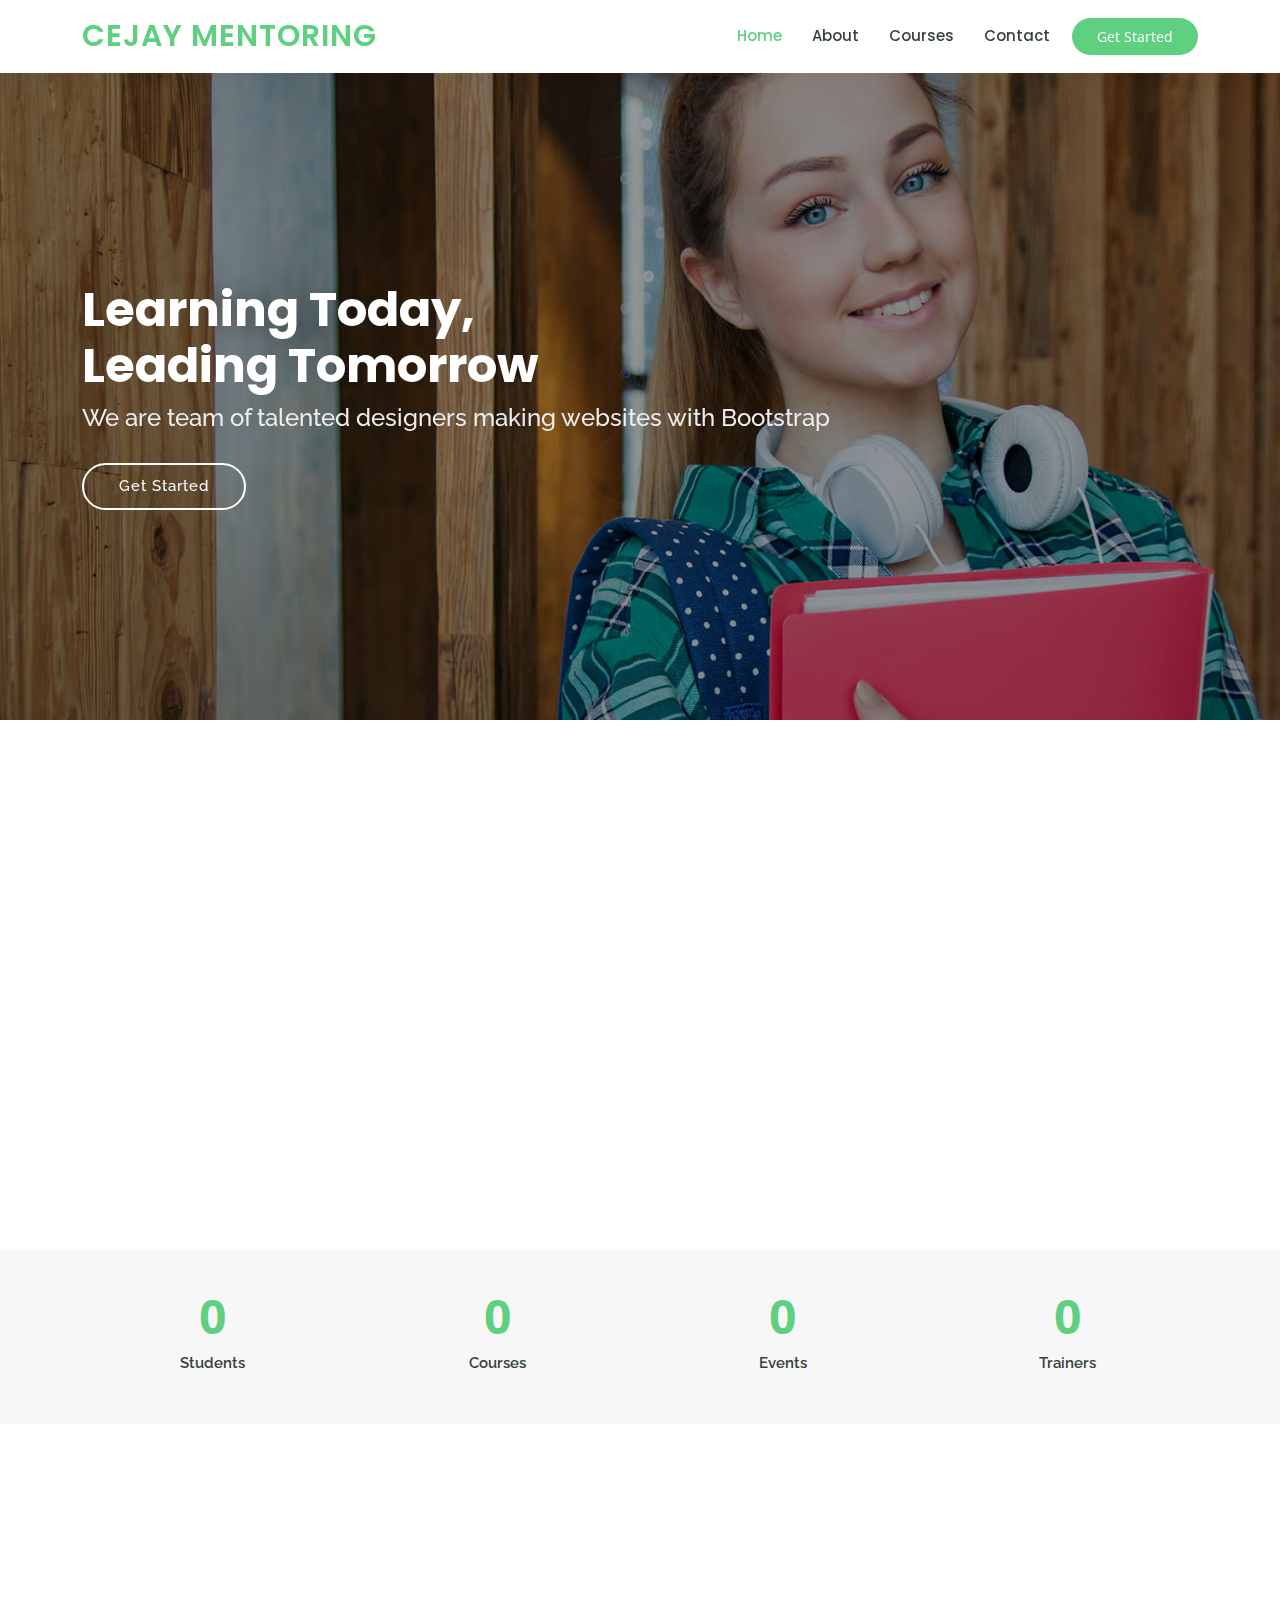
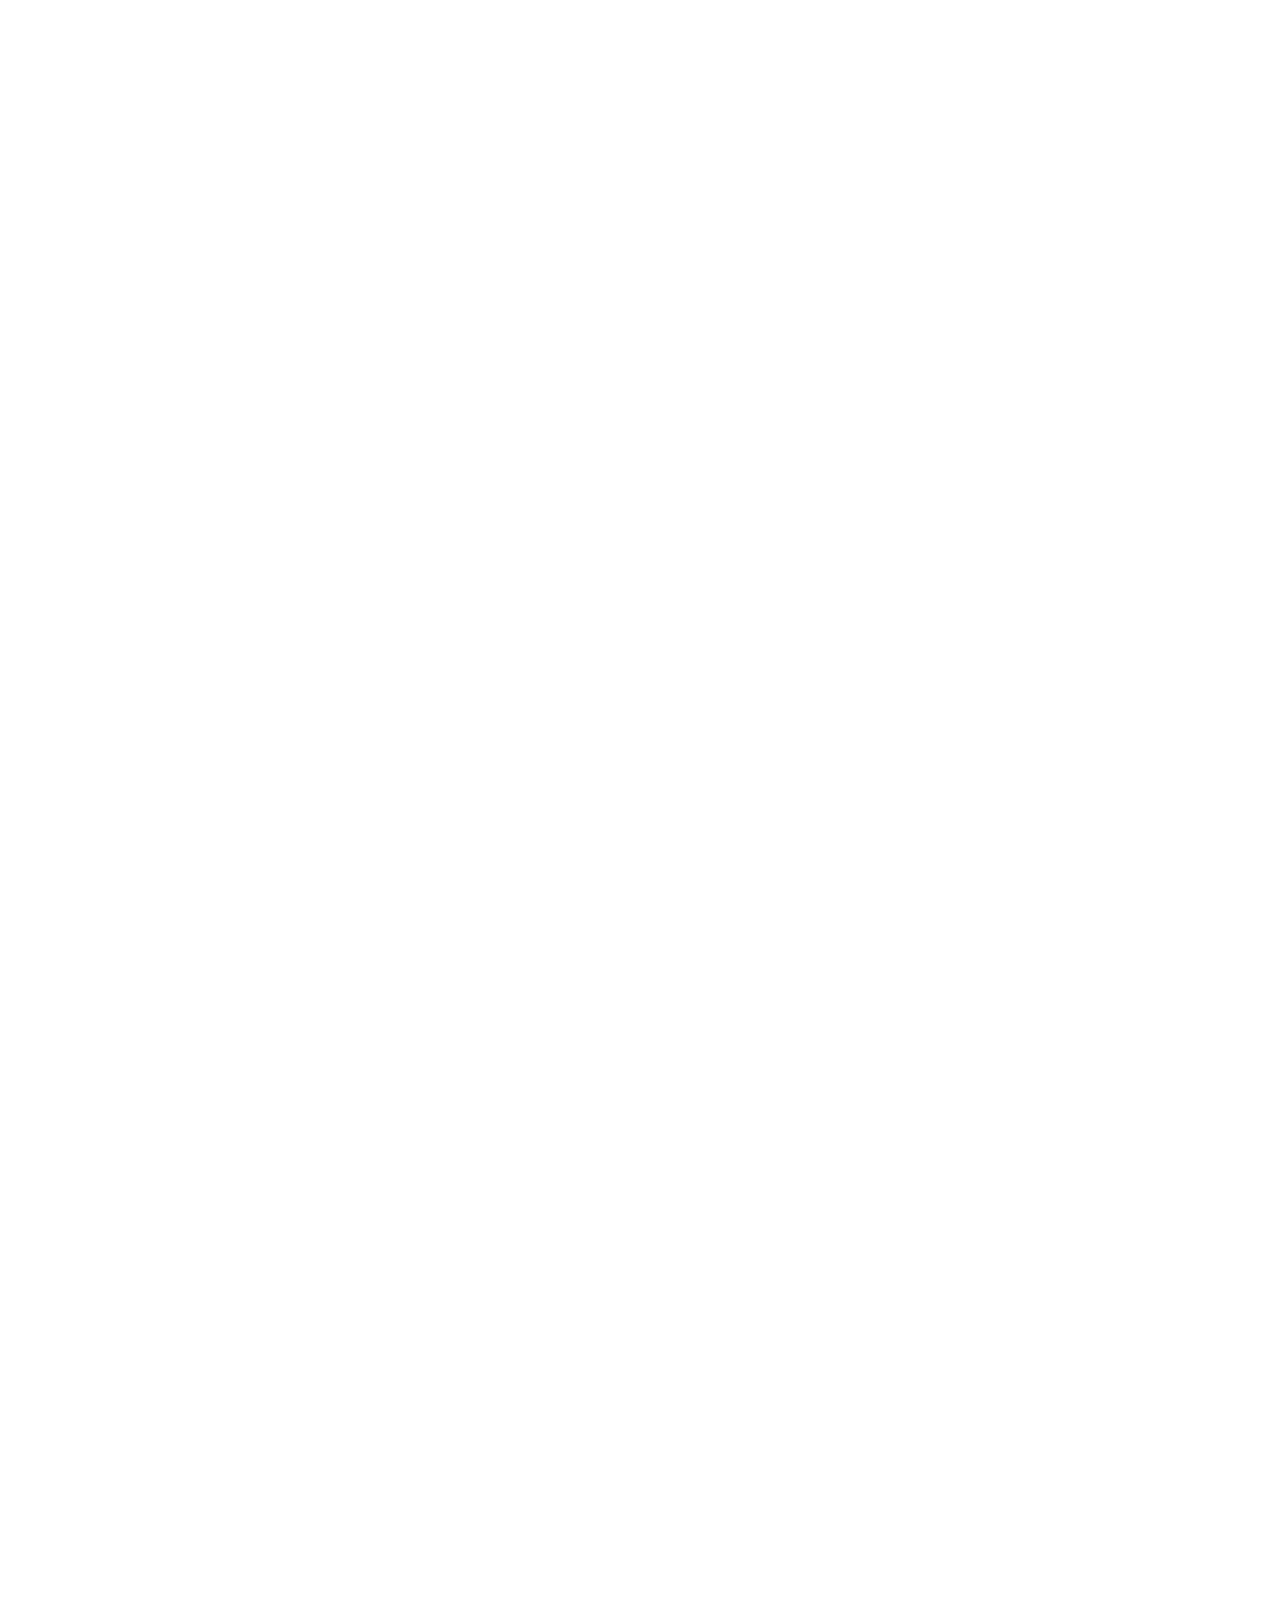
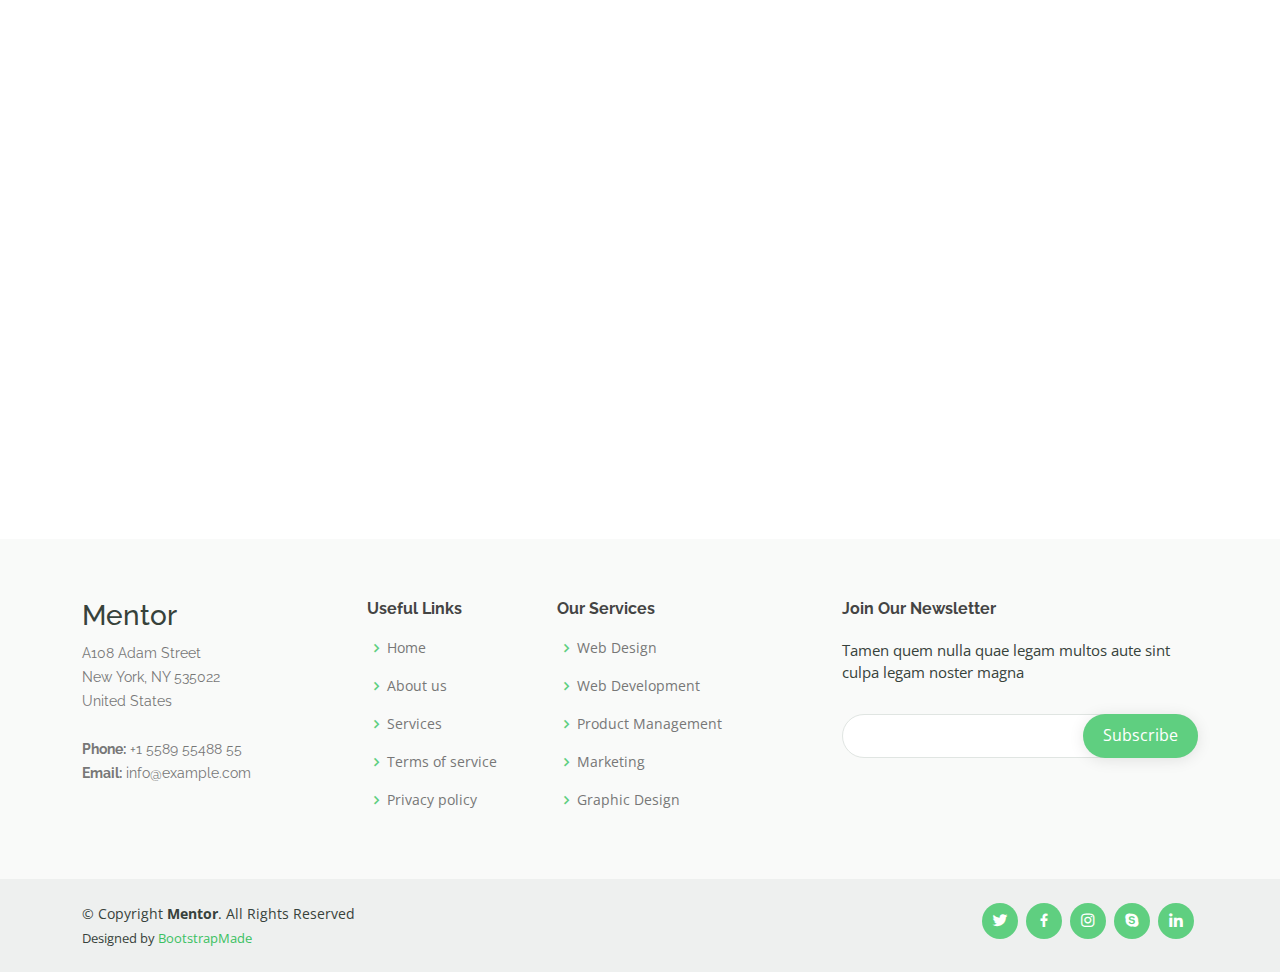
<file: website/index.html>
<!DOCTYPE html>
<html lang="en">

<head>
  <meta charset="utf-8">
  <meta content="width=device-width, initial-scale=1.0" name="viewport">

  <title>Cejay Mutulani Mentoring</title>
  <meta content="" name="description">
  <meta content="" name="keywords">

  <!-- Favicons -->
  <link href="assets/img/favicon.png" rel="icon">
  <link href="assets/img/apple-touch-icon.png" rel="apple-touch-icon">

  <!-- Google Fonts -->
  <link href="https://fonts.googleapis.com/css?family=Open+Sans:300,300i,400,400i,600,600i,700,700i|Raleway:300,300i,400,400i,500,500i,600,600i,700,700i|Poppins:300,300i,400,400i,500,500i,600,600i,700,700i" rel="stylesheet">

  <!-- Vendor CSS Files -->
  <link href="assets/vendor/animate.css/animate.min.css" rel="stylesheet">
  <link href="assets/vendor/aos/aos.css" rel="stylesheet">
  <link href="assets/vendor/bootstrap/css/bootstrap.min.css" rel="stylesheet">
  <link href="assets/vendor/bootstrap-icons/bootstrap-icons.css" rel="stylesheet">
  <link href="assets/vendor/boxicons/css/boxicons.min.css" rel="stylesheet">
  <link href="assets/vendor/remixicon/remixicon.css" rel="stylesheet">
  <link href="assets/vendor/swiper/swiper-bundle.min.css" rel="stylesheet">

  <!-- Template Main CSS File -->
  <link href="assets/css/style.css" rel="stylesheet">

  <!-- =======================================================
  * Template Name: Mentor - v4.3.0
  * Template URL: https://bootstrapmade.com/mentor-free-education-bootstrap-theme/
  * Author: BootstrapMade.com
  * License: https://bootstrapmade.com/license/
  ======================================================== -->
</head>

<body>

  <!-- ======= Header ======= -->
  <header id="header" class="fixed-top">
    <div class="container d-flex align-items-center">

      <h1 class="logo me-auto"><a href="index.html">Cejay Mentoring</a></h1>
      <!-- Uncomment below if you prefer to use an image logo -->
      <!-- <a href="index.html" class="logo me-auto"><img src="assets/img/logo.png" alt="" class="img-fluid"></a>-->

      <nav id="navbar" class="navbar order-last order-lg-0">
        <ul>
          <li><a class="active" href="index.html">Home</a></li>
          <li><a href="about.html">About</a></li>
          <li><a href="courses.html">Courses</a></li>
        

          
          <li><a href="contact.html">Contact</a></li>
        </ul>
        <i class="bi bi-list mobile-nav-toggle"></i>
      </nav><!-- .navbar -->

      <a href="courses.html" class="get-started-btn">Get Started</a>

    </div>
  </header><!-- End Header -->

  <!-- ======= Hero Section ======= -->
  <section id="hero" class="d-flex justify-content-center align-items-center">
    <div class="container position-relative" data-aos="zoom-in" data-aos-delay="100">
      <h1>Learning Today,<br>Leading Tomorrow</h1>
      <h2>We are team of talented designers making websites with Bootstrap</h2>
      <a href="courses.html" class="btn-get-started">Get Started</a>
    </div>
  </section><!-- End Hero -->

  <main id="main">

    <!-- ======= About Section ======= -->
    <section id="about" class="about">
      <div class="container" data-aos="fade-up">

        <div class="row">
          <div class="col-lg-6 order-1 order-lg-2" data-aos="fade-left" data-aos-delay="100">
            <img src="assets/img/about.jpg" class="img-fluid" alt="">
          </div>
          <div class="col-lg-6 pt-4 pt-lg-0 order-2 order-lg-1 content">
            <h3>Voluptatem dignissimos provident quasi corporis voluptates sit assumenda.</h3>
            <p class="fst-italic">
              Lorem ipsum dolor sit amet, consectetur adipiscing elit, sed do eiusmod tempor incididunt ut labore et dolore
              magna aliqua.
            </p>
            <ul>
              <li><i class="bi bi-check-circle"></i> Ullamco laboris nisi ut aliquip ex ea commodo consequat.</li>
              <li><i class="bi bi-check-circle"></i> Duis aute irure dolor in reprehenderit in voluptate velit.</li>
              <li><i class="bi bi-check-circle"></i> Ullamco laboris nisi ut aliquip ex ea commodo consequat. Duis aute irure dolor in reprehenderit in voluptate trideta storacalaperda mastiro dolore eu fugiat nulla pariatur.</li>
            </ul>
            <p>
              Ullamco laboris nisi ut aliquip ex ea commodo consequat. Duis aute irure dolor in reprehenderit in voluptate
            </p>

          </div>
        </div>

      </div>
    </section><!-- End About Section -->

    <!-- ======= Counts Section ======= -->
    <section id="counts" class="counts section-bg">
      <div class="container">

        <div class="row counters">

          <div class="col-lg-3 col-6 text-center">
            <span data-purecounter-start="0" data-purecounter-end="1232" data-purecounter-duration="1" class="purecounter"></span>
            <p>Students</p>
          </div>

          <div class="col-lg-3 col-6 text-center">
            <span data-purecounter-start="0" data-purecounter-end="64" data-purecounter-duration="1" class="purecounter"></span>
            <p>Courses</p>
          </div>

          <div class="col-lg-3 col-6 text-center">
            <span data-purecounter-start="0" data-purecounter-end="42" data-purecounter-duration="1" class="purecounter"></span>
            <p>Events</p>
          </div>

          <div class="col-lg-3 col-6 text-center">
            <span data-purecounter-start="0" data-purecounter-end="15" data-purecounter-duration="1" class="purecounter"></span>
            <p>Trainers</p>
          </div>

        </div>

      </div>
    </section><!-- End Counts Section -->

    <!-- ======= Why Us Section ======= -->
    <section id="why-us" class="why-us">
      <div class="container" data-aos="fade-up">

        <div class="row">
          <div class="col-lg-4 d-flex align-items-stretch">
            <div class="content">
              <h3>Why Choose Mentor?</h3>
              <p>
                Lorem ipsum dolor sit amet, consectetur adipiscing elit, sed do eiusmod tempor incididunt ut labore et dolore magna aliqua. Duis aute irure dolor in reprehenderit
                Asperiores dolores sed et. Tenetur quia eos. Autem tempore quibusdam vel necessitatibus optio ad corporis.
              </p>
              <div class="text-center">
                <a href="about.html" class="more-btn">Learn More <i class="bx bx-chevron-right"></i></a>
              </div>
            </div>
          </div>
          <div class="col-lg-8 d-flex align-items-stretch" data-aos="zoom-in" data-aos-delay="100">
            <div class="icon-boxes d-flex flex-column justify-content-center">
              <div class="row">
                <div class="col-xl-4 d-flex align-items-stretch">
                  <div class="icon-box mt-4 mt-xl-0">
                    <i class="bx bx-receipt"></i>
                    <h4>Corporis voluptates sit</h4>
                    <p>Consequuntur sunt aut quasi enim aliquam quae harum pariatur laboris nisi ut aliquip</p>
                  </div>
                </div>
                <div class="col-xl-4 d-flex align-items-stretch">
                  <div class="icon-box mt-4 mt-xl-0">
                    <i class="bx bx-cube-alt"></i>
                    <h4>Ullamco laboris ladore pan</h4>
                    <p>Excepteur sint occaecat cupidatat non proident, sunt in culpa qui officia deserunt</p>
                  </div>
                </div>
                <div class="col-xl-4 d-flex align-items-stretch">
                  <div class="icon-box mt-4 mt-xl-0">
                    <i class="bx bx-images"></i>
                    <h4>Labore consequatur</h4>
                    <p>Aut suscipit aut cum nemo deleniti aut omnis. Doloribus ut maiores omnis facere</p>
                  </div>
                </div>
              </div>
            </div><!-- End .content-->
          </div>
        </div>

      </div>
    </section><!-- End Why Us Section -->

    <!-- ======= Features Section ======= -->
    <section id="features" class="features">
      <div class="container" data-aos="fade-up">

        <div class="row" data-aos="zoom-in" data-aos-delay="100">
          <div class="col-lg-3 col-md-4">
            <div class="icon-box">
              <i class="ri-store-line" style="color: #ffbb2c;"></i>
              <h3><a href="">Lorem Ipsum</a></h3>
            </div>
          </div>
          <div class="col-lg-3 col-md-4 mt-4 mt-md-0">
            <div class="icon-box">
              <i class="ri-bar-chart-box-line" style="color: #5578ff;"></i>
              <h3><a href="">Dolor Sitema</a></h3>
            </div>
          </div>
          <div class="col-lg-3 col-md-4 mt-4 mt-md-0">
            <div class="icon-box">
              <i class="ri-calendar-todo-line" style="color: #e80368;"></i>
              <h3><a href="">Sed perspiciatis</a></h3>
            </div>
          </div>
          <div class="col-lg-3 col-md-4 mt-4 mt-lg-0">
            <div class="icon-box">
              <i class="ri-paint-brush-line" style="color: #e361ff;"></i>
              <h3><a href="">Magni Dolores</a></h3>
            </div>
          </div>
          <div class="col-lg-3 col-md-4 mt-4">
            <div class="icon-box">
              <i class="ri-database-2-line" style="color: #47aeff;"></i>
              <h3><a href="">Nemo Enim</a></h3>
            </div>
          </div>
          <div class="col-lg-3 col-md-4 mt-4">
            <div class="icon-box">
              <i class="ri-gradienter-line" style="color: #ffa76e;"></i>
              <h3><a href="">Eiusmod Tempor</a></h3>
            </div>
          </div>
          <div class="col-lg-3 col-md-4 mt-4">
            <div class="icon-box">
              <i class="ri-file-list-3-line" style="color: #11dbcf;"></i>
              <h3><a href="">Midela Teren</a></h3>
            </div>
          </div>
          <div class="col-lg-3 col-md-4 mt-4">
            <div class="icon-box">
              <i class="ri-price-tag-2-line" style="color: #4233ff;"></i>
              <h3><a href="">Pira Neve</a></h3>
            </div>
          </div>
          <div class="col-lg-3 col-md-4 mt-4">
            <div class="icon-box">
              <i class="ri-anchor-line" style="color: #b2904f;"></i>
              <h3><a href="">Dirada Pack</a></h3>
            </div>
          </div>
          <div class="col-lg-3 col-md-4 mt-4">
            <div class="icon-box">
              <i class="ri-disc-line" style="color: #b20969;"></i>
              <h3><a href="">Moton Ideal</a></h3>
            </div>
          </div>
          <div class="col-lg-3 col-md-4 mt-4">
            <div class="icon-box">
              <i class="ri-base-station-line" style="color: #ff5828;"></i>
              <h3><a href="">Verdo Park</a></h3>
            </div>
          </div>
          <div class="col-lg-3 col-md-4 mt-4">
            <div class="icon-box">
              <i class="ri-fingerprint-line" style="color: #29cc61;"></i>
              <h3><a href="">Flavor Nivelanda</a></h3>
            </div>
          </div>
        </div>

      </div>
    </section><!-- End Features Section -->

    <!-- ======= Popular Courses Section ======= -->
    <section id="popular-courses" class="courses">
      <div class="container" data-aos="fade-up">

        <div class="section-title">
          <h2>Courses</h2>
          <p>Popular Courses</p>
        </div>

        <div class="row" data-aos="zoom-in" data-aos-delay="100">

          <div class="col-lg-4 col-md-6 d-flex align-items-stretch">
            <div class="course-item">
              <img src="assets/img/course-1.jpg" class="img-fluid" alt="...">
              <div class="course-content">
                <div class="d-flex justify-content-between align-items-center mb-3">
                  <h4>Web Development</h4>
                  <p class="price">$169</p>
                </div>

                <h3><a href="course-details.html">Website Design</a></h3>
                <p>Et architecto provident deleniti facere repellat nobis iste. Id facere quia quae dolores dolorem tempore.</p>
                <div class="trainer d-flex justify-content-between align-items-center">
                  <div class="trainer-profile d-flex align-items-center">
                    <img src="assets/img/trainers/trainer-1.jpg" class="img-fluid" alt="">
                    <span>Antonio</span>
                  </div>
                  <div class="trainer-rank d-flex align-items-center">
                    <i class="bx bx-user"></i>&nbsp;50
                    &nbsp;&nbsp;
                    <i class="bx bx-heart"></i>&nbsp;65
                  </div>
                </div>
              </div>
            </div>
          </div> <!-- End Course Item-->

          <div class="col-lg-4 col-md-6 d-flex align-items-stretch mt-4 mt-md-0">
            <div class="course-item">
              <img src="assets/img/course-2.jpg" class="img-fluid" alt="...">
              <div class="course-content">
                <div class="d-flex justify-content-between align-items-center mb-3">
                  <h4>Marketing</h4>
                  <p class="price">$250</p>
                </div>

                <h3><a href="course-details.html">Search Engine Optimization</a></h3>
                <p>Et architecto provident deleniti facere repellat nobis iste. Id facere quia quae dolores dolorem tempore.</p>
                <div class="trainer d-flex justify-content-between align-items-center">
                  <div class="trainer-profile d-flex align-items-center">
                    <img src="assets/img/trainers/trainer-2.jpg" class="img-fluid" alt="">
                    <span>Lana</span>
                  </div>
                  <div class="trainer-rank d-flex align-items-center">
                    <i class="bx bx-user"></i>&nbsp;35
                    &nbsp;&nbsp;
                    <i class="bx bx-heart"></i>&nbsp;42
                  </div>
                </div>
              </div>
            </div>
          </div> <!-- End Course Item-->

          <div class="col-lg-4 col-md-6 d-flex align-items-stretch mt-4 mt-lg-0">
            <div class="course-item">
              <img src="assets/img/course-3.jpg" class="img-fluid" alt="...">
              <div class="course-content">
                <div class="d-flex justify-content-between align-items-center mb-3">
                  <h4>Content</h4>
                  <p class="price">$180</p>
                </div>

                <h3><a href="course-details.html">Copywriting</a></h3>
                <p>Et architecto provident deleniti facere repellat nobis iste. Id facere quia quae dolores dolorem tempore.</p>
                <div class="trainer d-flex justify-content-between align-items-center">
                  <div class="trainer-profile d-flex align-items-center">
                    <img src="assets/img/trainers/trainer-3.jpg" class="img-fluid" alt="">
                    <span>Brandon</span>
                  </div>
                  <div class="trainer-rank d-flex align-items-center">
                    <i class="bx bx-user"></i>&nbsp;20
                    &nbsp;&nbsp;
                    <i class="bx bx-heart"></i>&nbsp;85
                  </div>
                </div>
              </div>
            </div>
          </div> <!-- End Course Item-->

        </div>

      </div>
    </section><!-- End Popular Courses Section -->

    <!-- ======= Trainers Section ======= -->
    <section id="trainers" class="trainers">
      <div class="container" data-aos="fade-up">

        <div class="row" data-aos="zoom-in" data-aos-delay="100">
          <div class="col-lg-4 col-md-6 d-flex align-items-stretch">
            <div class="member">
              <img src="assets/img/trainers/trainer-1.jpg" class="img-fluid" alt="">
              <div class="member-content">
                <h4>Walter White</h4>
                <span>Web Development</span>
                <p>
                  Magni qui quod omnis unde et eos fuga et exercitationem. Odio veritatis perspiciatis quaerat qui aut aut aut
                </p>
                <div class="social">
                  <a href=""><i class="bi bi-twitter"></i></a>
                  <a href=""><i class="bi bi-facebook"></i></a>
                  <a href=""><i class="bi bi-instagram"></i></a>
                  <a href=""><i class="bi bi-linkedin"></i></a>
                </div>
              </div>
            </div>
          </div>

          <div class="col-lg-4 col-md-6 d-flex align-items-stretch">
            <div class="member">
              <img src="assets/img/trainers/trainer-2.jpg" class="img-fluid" alt="">
              <div class="member-content">
                <h4>Sarah Jhinson</h4>
                <span>Marketing</span>
                <p>
                  Repellat fugiat adipisci nemo illum nesciunt voluptas repellendus. In architecto rerum rerum temporibus
                </p>
                <div class="social">
                  <a href=""><i class="bi bi-twitter"></i></a>
                  <a href=""><i class="bi bi-facebook"></i></a>
                  <a href=""><i class="bi bi-instagram"></i></a>
                  <a href=""><i class="bi bi-linkedin"></i></a>
                </div>
              </div>
            </div>
          </div>

          <div class="col-lg-4 col-md-6 d-flex align-items-stretch">
            <div class="member">
              <img src="assets/img/trainers/trainer-3.jpg" class="img-fluid" alt="">
              <div class="member-content">
                <h4>William Anderson</h4>
                <span>Content</span>
                <p>
                  Voluptas necessitatibus occaecati quia. Earum totam consequuntur qui porro et laborum toro des clara
                </p>
                <div class="social">
                  <a href=""><i class="bi bi-twitter"></i></a>
                  <a href=""><i class="bi bi-facebook"></i></a>
                  <a href=""><i class="bi bi-instagram"></i></a>
                  <a href=""><i class="bi bi-linkedin"></i></a>
                </div>
              </div>
            </div>
          </div>

        </div>

      </div>
    </section><!-- End Trainers Section -->

  </main><!-- End #main -->

  <!-- ======= Footer ======= -->
  <footer id="footer">

    <div class="footer-top">
      <div class="container">
        <div class="row">

          <div class="col-lg-3 col-md-6 footer-contact">
            <h3>Mentor</h3>
            <p>
              A108 Adam Street <br>
              New York, NY 535022<br>
              United States <br><br>
              <strong>Phone:</strong> +1 5589 55488 55<br>
              <strong>Email:</strong> info@example.com<br>
            </p>
          </div>

          <div class="col-lg-2 col-md-6 footer-links">
            <h4>Useful Links</h4>
            <ul>
              <li><i class="bx bx-chevron-right"></i> <a href="#">Home</a></li>
              <li><i class="bx bx-chevron-right"></i> <a href="#">About us</a></li>
              <li><i class="bx bx-chevron-right"></i> <a href="#">Services</a></li>
              <li><i class="bx bx-chevron-right"></i> <a href="#">Terms of service</a></li>
              <li><i class="bx bx-chevron-right"></i> <a href="#">Privacy policy</a></li>
            </ul>
          </div>

          <div class="col-lg-3 col-md-6 footer-links">
            <h4>Our Services</h4>
            <ul>
              <li><i class="bx bx-chevron-right"></i> <a href="#">Web Design</a></li>
              <li><i class="bx bx-chevron-right"></i> <a href="#">Web Development</a></li>
              <li><i class="bx bx-chevron-right"></i> <a href="#">Product Management</a></li>
              <li><i class="bx bx-chevron-right"></i> <a href="#">Marketing</a></li>
              <li><i class="bx bx-chevron-right"></i> <a href="#">Graphic Design</a></li>
            </ul>
          </div>

          <div class="col-lg-4 col-md-6 footer-newsletter">
            <h4>Join Our Newsletter</h4>
            <p>Tamen quem nulla quae legam multos aute sint culpa legam noster magna</p>
            <form action="" method="post">
              <input type="email" name="email"><input type="submit" value="Subscribe">
            </form>
          </div>

        </div>
      </div>
    </div>

    <div class="container d-md-flex py-4">

      <div class="me-md-auto text-center text-md-start">
        <div class="copyright">
          &copy; Copyright <strong><span>Mentor</span></strong>. All Rights Reserved
        </div>
        <div class="credits">
          <!-- All the links in the footer should remain intact. -->
          <!-- You can delete the links only if you purchased the pro version. -->
          <!-- Licensing information: https://bootstrapmade.com/license/ -->
          <!-- Purchase the pro version with working PHP/AJAX contact form: https://bootstrapmade.com/mentor-free-education-bootstrap-theme/ -->
          Designed by <a href="https://bootstrapmade.com/">BootstrapMade</a>
        </div>
      </div>
      <div class="social-links text-center text-md-right pt-3 pt-md-0">
        <a href="#" class="twitter"><i class="bx bxl-twitter"></i></a>
        <a href="#" class="facebook"><i class="bx bxl-facebook"></i></a>
        <a href="#" class="instagram"><i class="bx bxl-instagram"></i></a>
        <a href="#" class="google-plus"><i class="bx bxl-skype"></i></a>
        <a href="#" class="linkedin"><i class="bx bxl-linkedin"></i></a>
      </div>
    </div>
  </footer><!-- End Footer -->

  <div id="preloader"></div>
  <a href="#" class="back-to-top d-flex align-items-center justify-content-center"><i class="bi bi-arrow-up-short"></i></a>

  <!-- Vendor JS Files -->
  <script src="assets/vendor/aos/aos.js"></script>
  <script src="assets/vendor/bootstrap/js/bootstrap.bundle.min.js"></script>
  <script src="assets/vendor/php-email-form/validate.js"></script>
  <script src="assets/vendor/purecounter/purecounter.js"></script>
  <script src="assets/vendor/swiper/swiper-bundle.min.js"></script>

  <!-- Template Main JS File -->
  <script src="assets/js/main.js"></script>

</body>

</html>
</file>
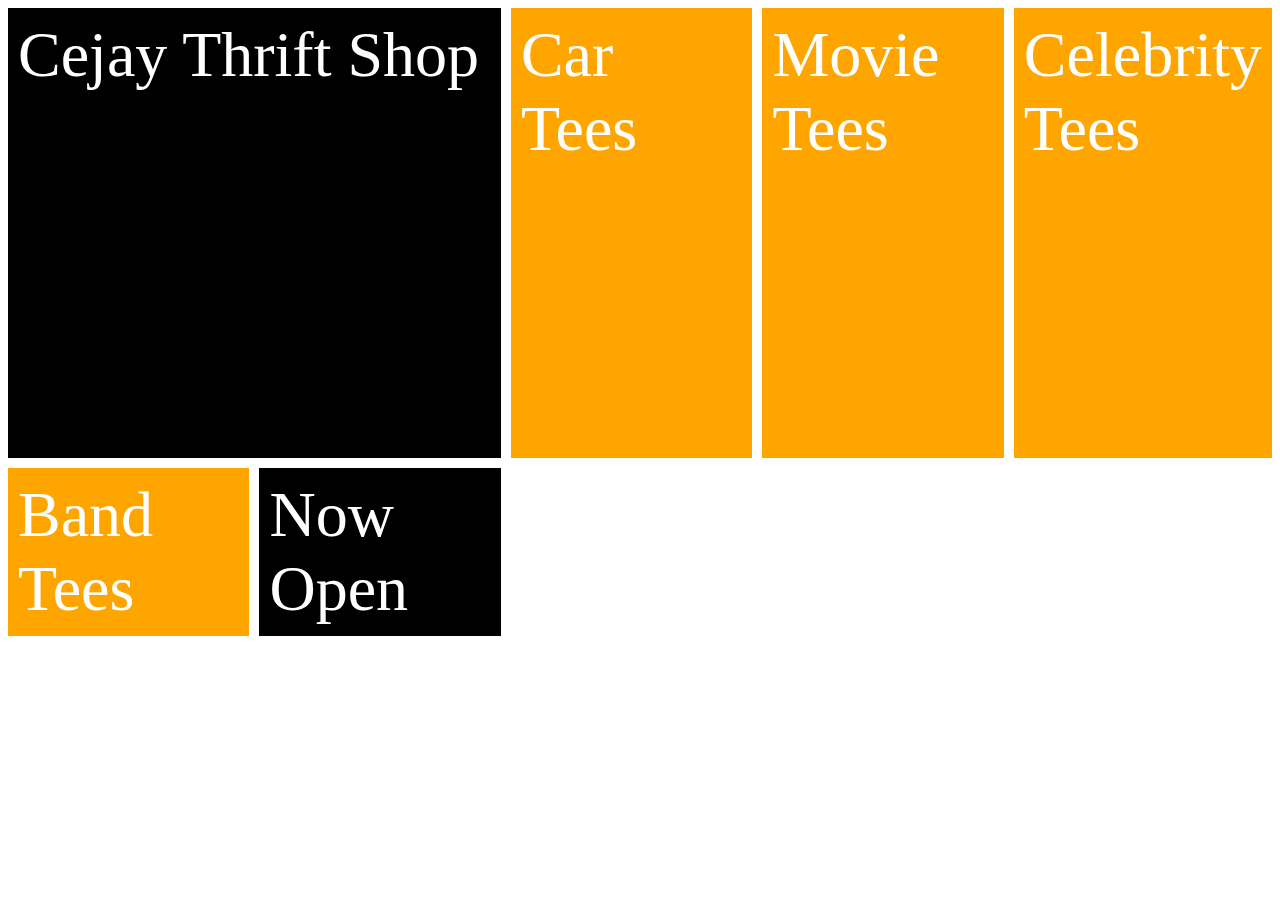
<file: Grid/Grid.html>
<!doctype html>
<title>Cejay Grid</title>
<style>
#grid {
  display: grid;
  grid-template-rows: 50vh repeat(5, 1fr);
  grid-template-columns: repeat(5, 1fr);
  grid-gap: 10px;
  height: 100vh;
  margin: 20;
}
#grid > div {
  color: white;
  font-size: 5vw;
  padding: 10px;
  background: orange;
}
#grid > div:nth-child(1) {
  grid-column: span 2;
  background: black;
  }
#grid > div:nth-child(2) {
  grid-row: span 1;
  background: orange;
  }
#grid > div:nth-child(3) {
  grid-row: span 1;
  b
  }
#grid > div:nth-child(4) {
  grid-row: span 1;
  }
#grid > div:nth-child(5) {
  grid-row: span 1;
  }
  #grid > div:nth-child(6) {
  grid-row: span 1;
  background: black;
  }
</style>
<body id="grid">
  <div>Cejay Thrift Shop</div>
  <div>Car Tees</div>
  <div>Movie Tees</div>
  <div>Celebrity Tees</div>
  <div>Band Tees</div>
  <div>Now Open</div>
</file>
<file: website/assets/css/style.css>
/**
* Template Name: Mentor - v4.3.0
* Template URL: https://bootstrapmade.com/mentor-free-education-bootstrap-theme/
* Author: BootstrapMade.com
* License: https://bootstrapmade.com/license/
*/

/*--------------------------------------------------------------
# General
--------------------------------------------------------------*/
body {
  font-family: "Open Sans", sans-serif;
  color: #444444;
}

a {
  color: #5fcf80;
  text-decoration: none;
}

a:hover {
  color: #86db9f;
  text-decoration: none;
}

h1, h2, h3, h4, h5, h6 {
  font-family: "Raleway", sans-serif;
}

/*--------------------------------------------------------------
# Back to top button
--------------------------------------------------------------*/
.back-to-top {
  position: fixed;
  visibility: hidden;
  opacity: 0;
  right: 15px;
  bottom: 15px;
  z-index: 996;
  background: #5fcf80;
  width: 40px;
  height: 40px;
  border-radius: 50px;
  transition: all 0.4s;
}

.back-to-top i {
  font-size: 28px;
  color: #fff;
  line-height: 0;
}

.back-to-top:hover {
  background: #7ed899;
  color: #fff;
}

.back-to-top.active {
  visibility: visible;
  opacity: 1;
}

/*--------------------------------------------------------------
# Preloader
--------------------------------------------------------------*/
#preloader {
  position: fixed;
  top: 0;
  left: 0;
  right: 0;
  bottom: 0;
  z-index: 9999;
  overflow: hidden;
  background: #fff;
}

#preloader:before {
  content: "";
  position: fixed;
  top: calc(50% - 30px);
  left: calc(50% - 30px);
  border: 6px solid #5fcf80;
  border-top-color: #fff;
  border-bottom-color: #fff;
  border-radius: 50%;
  width: 60px;
  height: 60px;
  -webkit-animation: animate-preloader 1s linear infinite;
  animation: animate-preloader 1s linear infinite;
}

@-webkit-keyframes animate-preloader {
  0% {
    transform: rotate(0deg);
  }
  100% {
    transform: rotate(360deg);
  }
}

@keyframes animate-preloader {
  0% {
    transform: rotate(0deg);
  }
  100% {
    transform: rotate(360deg);
  }
}

/*--------------------------------------------------------------
# Disable aos animation delay on mobile devices
--------------------------------------------------------------*/
@media screen and (max-width: 768px) {
  [data-aos-delay] {
    transition-delay: 0 !important;
  }
}

/*--------------------------------------------------------------
# Header
--------------------------------------------------------------*/
#header {
  background: #fff;
  transition: all 0.5s;
  z-index: 997;
  padding: 15px 0;
  box-shadow: 0px 0 18px rgba(55, 66, 59, 0.08);
}

#header .logo {
  font-size: 30px;
  margin: 0;
  padding: 0;
  line-height: 1;
  font-weight: 600;
  letter-spacing: 1px;
  text-transform: uppercase;
  font-family: "Poppins", sans-serif;
}

#header .logo a {
  color: #5fcf80;
}

#header .logo img {
  max-height: 40px;
}

/**
* Get Startet Button 
*/
.get-started-btn {
  margin-left: 22px;
  background: #5fcf80;
  color: #fff;
  border-radius: 50px;
  padding: 8px 25px;
  white-space: nowrap;
  transition: 0.3s;
  font-size: 14px;
  display: inline-block;
}

.get-started-btn:hover {
  background: #3ac162;
  color: #fff;
}

@media (max-width: 768px) {
  .get-started-btn {
    margin: 0 15px 0 0;
    padding: 6px 18px;
  }
}

/*--------------------------------------------------------------
# Navigation Menu
--------------------------------------------------------------*/
/**
* Desktop Navigation 
*/
.navbar {
  padding: 0;
}

.navbar ul {
  margin: 0;
  padding: 0;
  display: flex;
  list-style: none;
  align-items: center;
}

.navbar li {
  position: relative;
}

.navbar a, .navbar a:focus {
  display: flex;
  align-items: center;
  justify-content: space-between;
  padding: 10px 0 10px 30px;
  font-family: "Poppins", sans-serif;
  font-size: 15px;
  font-weight: 500;
  color: #37423b;
  white-space: nowrap;
  transition: 0.3s;
}

.navbar a i, .navbar a:focus i {
  font-size: 12px;
  line-height: 0;
  margin-left: 5px;
}

.navbar a:hover, .navbar .active, .navbar .active:focus, .navbar li:hover > a {
  color: #5fcf80;
}

.navbar .dropdown ul {
  display: block;
  position: absolute;
  left: 30px;
  top: calc(100% + 30px);
  margin: 0;
  padding: 10px 0;
  z-index: 99;
  opacity: 0;
  visibility: hidden;
  background: #fff;
  box-shadow: 0px 0px 30px rgba(127, 137, 161, 0.25);
  transition: 0.3s;
  border-radius: 4px;
}

.navbar .dropdown ul li {
  min-width: 200px;
}

.navbar .dropdown ul a {
  padding: 10px 20px;
  font-size: 14px;
  text-transform: none;
  font-weight: 500;
}

.navbar .dropdown ul a i {
  font-size: 12px;
}

.navbar .dropdown ul a:hover, .navbar .dropdown ul .active:hover, .navbar .dropdown ul li:hover > a {
  color: #5fcf80;
}

.navbar .dropdown:hover > ul {
  opacity: 1;
  top: 100%;
  visibility: visible;
}

.navbar .dropdown .dropdown ul {
  top: 0;
  left: calc(100% - 30px);
  visibility: hidden;
}

.navbar .dropdown .dropdown:hover > ul {
  opacity: 1;
  top: 0;
  left: 100%;
  visibility: visible;
}

@media (max-width: 1366px) {
  .navbar .dropdown .dropdown ul {
    left: -90%;
  }
  .navbar .dropdown .dropdown:hover > ul {
    left: -100%;
  }
}

/**
* Mobile Navigation 
*/
.mobile-nav-toggle {
  color: #37423b;
  font-size: 28px;
  cursor: pointer;
  display: none;
  line-height: 0;
  transition: 0.5s;
}

.mobile-nav-toggle.bi-x {
  color: #fff;
}

@media (max-width: 991px) {
  .mobile-nav-toggle {
    display: block;
  }
  .navbar ul {
    display: none;
  }
}

.navbar-mobile {
  position: fixed;
  overflow: hidden;
  top: 0;
  right: 0;
  left: 0;
  bottom: 0;
  background: rgba(32, 38, 34, 0.9);
  transition: 0.3s;
  z-index: 999;
}

.navbar-mobile .mobile-nav-toggle {
  position: absolute;
  top: 15px;
  right: 15px;
}

.navbar-mobile ul {
  display: block;
  position: absolute;
  top: 55px;
  right: 15px;
  bottom: 15px;
  left: 15px;
  padding: 10px 0;
  border-radius: 6px;
  background-color: #fff;
  overflow-y: auto;
  transition: 0.3s;
}

.navbar-mobile a {
  padding: 10px 20px;
  font-size: 15px;
  color: #37423b;
}

.navbar-mobile a:hover, .navbar-mobile .active, .navbar-mobile li:hover > a {
  color: #5fcf80;
}

.navbar-mobile .getstarted {
  margin: 15px;
}

.navbar-mobile .dropdown ul {
  position: static;
  display: none;
  margin: 10px 20px;
  padding: 10px 0;
  z-index: 99;
  opacity: 1;
  visibility: visible;
  background: #fff;
  box-shadow: 0px 0px 30px rgba(127, 137, 161, 0.25);
}

.navbar-mobile .dropdown ul li {
  min-width: 200px;
}

.navbar-mobile .dropdown ul a {
  padding: 10px 20px;
}

.navbar-mobile .dropdown ul a i {
  font-size: 12px;
}

.navbar-mobile .dropdown ul a:hover, .navbar-mobile .dropdown ul .active:hover, .navbar-mobile .dropdown ul li:hover > a {
  color: #5fcf80;
}

.navbar-mobile .dropdown > .dropdown-active {
  display: block;
}

/*--------------------------------------------------------------
# Hero Section
--------------------------------------------------------------*/
#hero {
  width: 100%;
  height: 80vh;
  background: url("../img/hero-bg.jpg") top center;
  background-size: cover;
  position: relative;
}

#hero:before {
  content: "";
  background: rgba(0, 0, 0, 0.4);
  position: absolute;
  bottom: 0;
  top: 0;
  left: 0;
  right: 0;
}

#hero .container {
  padding-top: 72px;
}

@media (max-width: 992px) {
  #hero .container {
    padding-top: 62px;
  }
}

#hero h1 {
  margin: 0;
  font-size: 48px;
  font-weight: 700;
  line-height: 56px;
  color: #fff;
  font-family: "Poppins", sans-serif;
}

#hero h2 {
  color: #eee;
  margin: 10px 0 0 0;
  font-size: 24px;
}

#hero .btn-get-started {
  font-family: "Raleway", sans-serif;
  font-weight: 500;
  font-size: 15px;
  letter-spacing: 1px;
  display: inline-block;
  padding: 10px 35px;
  border-radius: 50px;
  transition: 0.5s;
  margin-top: 30px;
  border: 2px solid #fff;
  color: #fff;
}

#hero .btn-get-started:hover {
  background: #5fcf80;
  border: 2px solid #5fcf80;
}

@media (min-width: 1024px) {
  #hero {
    background-attachment: fixed;
  }
}

@media (max-width: 768px) {
  #hero {
    height: 100vh;
  }
  #hero h1 {
    font-size: 28px;
    line-height: 36px;
  }
  #hero h2 {
    font-size: 18px;
    line-height: 24px;
  }
}

/*--------------------------------------------------------------
# Sections General
--------------------------------------------------------------*/
section {
  padding: 60px 0;
  overflow: hidden;
}

.section-bg {
  background-color: #f6f7f6;
}

.section-title {
  padding-bottom: 40px;
}

.section-title h2 {
  font-size: 14px;
  font-weight: 500;
  padding: 0;
  line-height: 1px;
  margin: 0 0 5px 0;
  letter-spacing: 2px;
  text-transform: uppercase;
  color: #aaaaaa;
  font-family: "Poppins", sans-serif;
}

.section-title h2::after {
  content: "";
  width: 120px;
  height: 1px;
  display: inline-block;
  background: #9ae1af;
  margin: 4px 10px;
}

.section-title p {
  margin: 0;
  margin: 0;
  font-size: 36px;
  font-weight: 700;
  text-transform: uppercase;
  font-family: "Poppins", sans-serif;
  color: #37423b;
}

.breadcrumbs {
  margin-top: 73px;
  text-align: center;
  background: #5fcf80;
  padding: 30px 0;
  color: #fff;
}

@media (max-width: 992px) {
  .breadcrumbs {
    margin-top: 63px;
  }
}

.breadcrumbs h2 {
  font-size: 32px;
  font-weight: 500;
}

.breadcrumbs p {
  font-size: 14px;
  margin-bottom: 0;
}

/*--------------------------------------------------------------
# About
--------------------------------------------------------------*/
.about .content h3 {
  font-weight: 600;
  font-size: 26px;
}

.about .content ul {
  list-style: none;
  padding: 0;
}

.about .content ul li {
  padding-bottom: 10px;
}

.about .content ul i {
  font-size: 20px;
  padding-right: 4px;
  color: #5fcf80;
}

.about .content .learn-more-btn {
  background: #5fcf80;
  color: #fff;
  border-radius: 50px;
  padding: 8px 25px 9px 25px;
  white-space: nowrap;
  transition: 0.3s;
  font-size: 14px;
  display: inline-block;
}

.about .content .learn-more-btn:hover {
  background: #3ac162;
  color: #fff;
}

@media (max-width: 768px) {
  .about .content .learn-more-btn {
    margin: 0 48px 0 0;
    padding: 6px 18px;
  }
}

/*--------------------------------------------------------------
# Counts
--------------------------------------------------------------*/
.counts {
  padding: 30px 0;
}

.counts .counters span {
  font-size: 48px;
  display: block;
  color: #5fcf80;
  font-weight: 700;
}

.counts .counters p {
  padding: 0;
  margin: 0 0 20px 0;
  font-family: "Raleway", sans-serif;
  font-size: 15px;
  font-weight: 600;
  color: #37423b;
}

/*--------------------------------------------------------------
# Why Us
--------------------------------------------------------------*/
.why-us .content {
  padding: 30px;
  background: #5fcf80;
  border-radius: 4px;
  color: #fff;
}

.why-us .content h3 {
  font-weight: 700;
  font-size: 34px;
  margin-bottom: 30px;
}

.why-us .content p {
  margin-bottom: 30px;
}

.why-us .content .more-btn {
  display: inline-block;
  background: rgba(255, 255, 255, 0.2);
  padding: 6px 30px 8px 30px;
  color: #fff;
  border-radius: 50px;
  transition: all ease-in-out 0.4s;
}

.why-us .content .more-btn i {
  font-size: 14px;
}

.why-us .content .more-btn:hover {
  color: #5fcf80;
  background: #fff;
}

.why-us .icon-boxes .icon-box {
  text-align: center;
  background: #fff;
  padding: 40px 30px;
  width: 100%;
  border: 1px solid #eef0ef;
}

.why-us .icon-boxes .icon-box i {
  font-size: 32px;
  padding: 18px;
  color: #5fcf80;
  margin-bottom: 30px;
  background: #ecf9f0;
  border-radius: 50px;
}

.why-us .icon-boxes .icon-box h4 {
  font-size: 20px;
  font-weight: 700;
  margin: 0 0 30px 0;
}

.why-us .icon-boxes .icon-box p {
  font-size: 15px;
  color: #848484;
}

/*--------------------------------------------------------------
# Features
--------------------------------------------------------------*/
.features {
  padding-top: 0px;
}

.features .icon-box {
  display: flex;
  align-items: center;
  padding: 20px;
  transition: 0.3s;
  border: 1px solid #eef0ef;
}

.features .icon-box i {
  font-size: 32px;
  padding-right: 10px;
  line-height: 1;
}

.features .icon-box h3 {
  font-weight: 700;
  margin: 0;
  padding: 0;
  line-height: 1;
  font-size: 16px;
}

.features .icon-box h3 a {
  color: #37423b;
  transition: 0.3s;
}

.features .icon-box:hover {
  border-color: #5fcf80;
}

.features .icon-box:hover h3 a {
  color: #5fcf80;
}

/*--------------------------------------------------------------
# Courses
--------------------------------------------------------------*/
.courses .course-item {
  border-radius: 5px;
  border: 1px solid #eef0ef;
}

.courses .course-content {
  padding: 15px;
}

.courses .course-content h3 {
  font-weight: 700;
  font-size: 20px;
}

.courses .course-content h3 a {
  color: #37423b;
  transition: 0.3s;
}

.courses .course-content h3 a:hover {
  color: #5fcf80;
}

.courses .course-content p {
  font-size: 14px;
  color: #777777;
}

.courses .course-content h4 {
  font-size: 14px;
  background: #5fcf80;
  padding: 7px 14px;
  color: #fff;
  margin: 0;
}

.courses .course-content .price {
  margin: 0;
  font-weight: 700;
  font-size: 18px;
  color: #37423b;
}

.courses .trainer {
  padding-top: 15px;
  border-top: 1px solid #eef0ef;
}

.courses .trainer .trainer-profile img {
  max-width: 50px;
  border-radius: 50px;
}

.courses .trainer .trainer-profile span {
  padding-left: 10px;
  font-weight: 600;
  font-size: 16px;
  color: #5a6c60;
}

.courses .trainer .trainer-rank {
  font-size: 18px;
  color: #657a6d;
}

/*--------------------------------------------------------------
# Trainers
--------------------------------------------------------------*/
.trainers .member {
  text-align: center;
  margin-bottom: 20px;
  background: #fff;
  border: 1px solid #eef0ef;
}

.trainers .member img {
  margin: -1px -1px 30px -1px;
}

.trainers .member .member-content {
  padding: 0 20px 30px 20px;
}

.trainers .member h4 {
  font-weight: 700;
  margin-bottom: 2px;
  font-size: 18px;
}

.trainers .member span {
  font-style: italic;
  display: block;
  font-size: 13px;
}

.trainers .member p {
  padding-top: 10px;
  font-size: 14px;
  font-style: italic;
  color: #aaaaaa;
}

.trainers .member .social {
  margin-top: 15px;
}

.trainers .member .social a {
  color: #7e9486;
  transition: 0.3s;
}

.trainers .member .social a:hover {
  color: #5fcf80;
}

.trainers .member .social i {
  font-size: 18px;
  margin: 0 2px;
}

/*--------------------------------------------------------------
# Testimonials
--------------------------------------------------------------*/
.testimonials .testimonial-wrap {
  padding-left: 50px;
}

.testimonials .testimonial-item {
  box-sizing: content-box;
  padding: 30px 30px 30px 60px;
  margin: 30px 15px;
  min-height: 200px;
  border: 1px solid #eef0ef;
  position: relative;
  background: #fff;
}

.testimonials .testimonial-item .testimonial-img {
  width: 90px;
  border-radius: 10px;
  border: 6px solid #fff;
  position: absolute;
  left: -45px;
}

.testimonials .testimonial-item h3 {
  font-size: 18px;
  font-weight: bold;
  margin: 10px 0 5px 0;
  color: #111;
}

.testimonials .testimonial-item h4 {
  font-size: 14px;
  color: #999;
  margin: 0;
}

.testimonials .testimonial-item .quote-icon-left, .testimonials .testimonial-item .quote-icon-right {
  color: #c1ecce;
  font-size: 26px;
}

.testimonials .testimonial-item .quote-icon-left {
  display: inline-block;
  left: -5px;
  position: relative;
}

.testimonials .testimonial-item .quote-icon-right {
  display: inline-block;
  right: -5px;
  position: relative;
  top: 10px;
}

.testimonials .testimonial-item p {
  font-style: italic;
  margin: 15px auto 15px auto;
}

.testimonials .swiper-pagination {
  margin-top: 20px;
  position: relative;
}

.testimonials .swiper-pagination .swiper-pagination-bullet {
  width: 12px;
  height: 12px;
  background-color: #fff;
  opacity: 1;
  border: 1px solid #5fcf80;
}

.testimonials .swiper-pagination .swiper-pagination-bullet-active {
  background-color: #5fcf80;
}

@media (max-width: 767px) {
  .testimonials .testimonial-wrap {
    padding-left: 0;
  }
  .testimonials .testimonial-item {
    padding: 30px;
    margin: 15px;
  }
  .testimonials .testimonial-item .testimonial-img {
    position: static;
    left: auto;
  }
}

/*--------------------------------------------------------------
# Cource Details
--------------------------------------------------------------*/
.course-details h3 {
  font-size: 24px;
  margin: 30px 0 15px 0;
  font-weight: 700;
  position: relative;
  padding-bottom: 10px;
}

.course-details h3:before {
  content: '';
  position: absolute;
  display: block;
  width: 100%;
  height: 1px;
  background: #eef0ef;
  bottom: 0;
  left: 0;
}

.course-details h3:after {
  content: '';
  position: absolute;
  display: block;
  width: 60px;
  height: 1px;
  background: #5fcf80;
  bottom: 0;
  left: 0;
}

.course-details .course-info {
  background: #f6f7f6;
  padding: 10px 15px;
  margin-bottom: 15px;
}

.course-details .course-info h5 {
  font-weight: 400;
  font-size: 16px;
  margin: 0;
  font-family: "Poppins", sans-serif;
}

.course-details .course-info p {
  margin: 0;
  font-weight: 600;
}

.course-details .course-info a {
  color: #657a6d;
}

/*--------------------------------------------------------------
# Cource Details Tabs
--------------------------------------------------------------*/
.cource-details-tabs {
  overflow: hidden;
  padding-top: 0;
}

.cource-details-tabs .nav-tabs {
  border: 0;
}

.cource-details-tabs .nav-link {
  border: 0;
  padding: 12px 15px 12px 0;
  transition: 0.3s;
  color: #37423b;
  border-radius: 0;
  border-right: 2px solid #e2e7e4;
  font-weight: 600;
  font-size: 15px;
}

.cource-details-tabs .nav-link:hover {
  color: #5fcf80;
}

.cource-details-tabs .nav-link.active {
  color: #5fcf80;
  border-color: #5fcf80;
}

.cource-details-tabs .tab-pane.active {
  -webkit-animation: fadeIn 0.5s ease-out;
  animation: fadeIn 0.5s ease-out;
}

.cource-details-tabs .details h3 {
  font-size: 26px;
  font-weight: 600;
  margin-bottom: 20px;
  color: #37423b;
}

.cource-details-tabs .details p {
  color: #777777;
}

.cource-details-tabs .details p:last-child {
  margin-bottom: 0;
}

@media (max-width: 992px) {
  .cource-details-tabs .nav-link {
    border: 0;
    padding: 15px;
  }
  .cource-details-tabs .nav-link.active {
    color: #fff;
    background: #5fcf80;
  }
}

/*--------------------------------------------------------------
# Events
--------------------------------------------------------------*/
.events .card {
  border: 0;
  padding: 0 30px;
  margin-bottom: 60px;
  position: relative;
}

.events .card-img {
  width: calc(100% + 60px);
  margin-left: -30px;
  overflow: hidden;
  z-index: 9;
  border-radius: 0;
}

.events .card-img img {
  max-width: 100%;
  transition: all 0.3s ease-in-out;
}

.events .card-body {
  z-index: 10;
  background: #fff;
  border-top: 4px solid #fff;
  padding: 30px;
  box-shadow: 0px 2px 15px rgba(0, 0, 0, 0.1);
  margin-top: -60px;
  transition: 0.3s;
}

.events .card-title {
  font-weight: 700;
  text-align: center;
  margin-bottom: 20px;
}

.events .card-title a {
  color: #37423b;
  transition: 0.3s;
}

.events .card-text {
  color: #5e5e5e;
}

.events .read-more a {
  color: #777777;
  text-transform: uppercase;
  font-weight: 600;
  font-size: 12px;
  transition: 0.3s;
}

.events .read-more a:hover {
  color: #5fcf80;
}

.events .card:hover img {
  transform: scale(1.1);
}

.events .card:hover .card-body {
  border-color: #5fcf80;
}

.events .card:hover .card-body .card-title a {
  color: #5fcf80;
}

/*--------------------------------------------------------------
# Pricing
--------------------------------------------------------------*/
.pricing .box {
  padding: 20px;
  background: #fff;
  text-align: center;
  border: 1px solid #eef0ef;
  border-radius: 0;
  position: relative;
  overflow: hidden;
}

.pricing h3 {
  font-weight: 400;
  margin: -20px -20px 20px -20px;
  padding: 20px 15px;
  font-size: 16px;
  font-weight: 600;
  color: #777777;
  background: #f8f8f8;
}

.pricing h4 {
  font-size: 36px;
  color: #5fcf80;
  font-weight: 600;
  font-family: "Poppins", sans-serif;
  margin-bottom: 20px;
}

.pricing h4 sup {
  font-size: 20px;
  top: -15px;
  left: -3px;
}

.pricing h4 span {
  color: #bababa;
  font-size: 16px;
  font-weight: 300;
}

.pricing ul {
  padding: 0;
  list-style: none;
  color: #444444;
  text-align: center;
  line-height: 20px;
  font-size: 14px;
}

.pricing ul li {
  padding-bottom: 16px;
}

.pricing ul i {
  color: #5fcf80;
  font-size: 18px;
  padding-right: 4px;
}

.pricing ul .na {
  color: #ccc;
  text-decoration: line-through;
}

.pricing .btn-wrap {
  margin: 20px -20px -20px -20px;
  padding: 20px 15px;
  background: #f8f8f8;
  text-align: center;
}

.pricing .btn-buy {
  background: #5fcf80;
  display: inline-block;
  padding: 8px 35px;
  border-radius: 50px;
  color: #fff;
  transition: none;
  font-size: 14px;
  font-weight: 400;
  font-family: "Raleway", sans-serif;
  font-weight: 600;
  transition: 0.3s;
}

.pricing .btn-buy:hover {
  background: #3ac162;
}

.pricing .featured h3 {
  color: #fff;
  background: #5fcf80;
}

.pricing .advanced {
  width: 200px;
  position: absolute;
  top: 18px;
  right: -68px;
  transform: rotate(45deg);
  z-index: 1;
  font-size: 14px;
  padding: 1px 0 3px 0;
  background: #5fcf80;
  color: #fff;
}

/*--------------------------------------------------------------
# Contact
--------------------------------------------------------------*/
.contact {
  padding-top: 5px;
}

.contact .info {
  width: 100%;
  background: #fff;
}

.contact .info i {
  font-size: 20px;
  color: #5fcf80;
  float: left;
  width: 44px;
  height: 44px;
  background: #ecf9f0;
  display: flex;
  justify-content: center;
  align-items: center;
  border-radius: 50px;
  transition: all 0.3s ease-in-out;
}

.contact .info h4 {
  padding: 0 0 0 60px;
  font-size: 22px;
  font-weight: 600;
  margin-bottom: 5px;
  color: #37423b;
}

.contact .info p {
  padding: 0 0 0 60px;
  margin-bottom: 0;
  font-size: 14px;
  color: #657a6d;
}

.contact .info .email, .contact .info .phone {
  margin-top: 40px;
}

.contact .info .email:hover i, .contact .info .address:hover i, .contact .info .phone:hover i {
  background: #5fcf80;
  color: #fff;
}

.contact .php-email-form {
  width: 100%;
  background: #fff;
}

.contact .php-email-form .form-group {
  padding-bottom: 8px;
}

.contact .php-email-form .error-message {
  display: none;
  color: #fff;
  background: #ed3c0d;
  text-align: left;
  padding: 15px;
  font-weight: 600;
}

.contact .php-email-form .error-message br + br {
  margin-top: 25px;
}

.contact .php-email-form .sent-message {
  display: none;
  color: #fff;
  background: #18d26e;
  text-align: center;
  padding: 15px;
  font-weight: 600;
}

.contact .php-email-form .loading {
  display: none;
  background: #fff;
  text-align: center;
  padding: 15px;
}

.contact .php-email-form .loading:before {
  content: "";
  display: inline-block;
  border-radius: 50%;
  width: 24px;
  height: 24px;
  margin: 0 10px -6px 0;
  border: 3px solid #18d26e;
  border-top-color: #eee;
  -webkit-animation: animate-loading 1s linear infinite;
  animation: animate-loading 1s linear infinite;
}

.contact .php-email-form input, .contact .php-email-form textarea {
  border-radius: 4px;
  box-shadow: none;
  font-size: 14px;
}

.contact .php-email-form input:focus, .contact .php-email-form textarea:focus {
  border-color: #5fcf80;
}

.contact .php-email-form input {
  height: 44px;
}

.contact .php-email-form textarea {
  padding: 10px 12px;
}

.contact .php-email-form button[type="submit"] {
  background: #5fcf80;
  border: 0;
  padding: 10px 35px;
  color: #fff;
  transition: 0.4s;
  border-radius: 50px;
}

.contact .php-email-form button[type="submit"]:hover {
  background: #3ac162;
}

@-webkit-keyframes animate-loading {
  0% {
    transform: rotate(0deg);
  }
  100% {
    transform: rotate(360deg);
  }
}

@keyframes animate-loading {
  0% {
    transform: rotate(0deg);
  }
  100% {
    transform: rotate(360deg);
  }
}

/*--------------------------------------------------------------
# Footer
--------------------------------------------------------------*/
#footer {
  color: #37423b;
  font-size: 14px;
  background: #eef0ef;
}

#footer .footer-top {
  padding: 60px 0 30px 0;
  background: #f9faf9;
}

#footer .footer-top .footer-contact {
  margin-bottom: 30px;
}

#footer .footer-top .footer-contact h4 {
  font-size: 22px;
  margin: 0 0 30px 0;
  padding: 2px 0 2px 0;
  line-height: 1;
  font-weight: 700;
}

#footer .footer-top .footer-contact p {
  font-size: 14px;
  line-height: 24px;
  margin-bottom: 0;
  font-family: "Raleway", sans-serif;
  color: #777777;
}

#footer .footer-top h4 {
  font-size: 16px;
  font-weight: bold;
  color: #444444;
  position: relative;
  padding-bottom: 12px;
}

#footer .footer-top .footer-links {
  margin-bottom: 30px;
}

#footer .footer-top .footer-links ul {
  list-style: none;
  padding: 0;
  margin: 0;
}

#footer .footer-top .footer-links ul i {
  padding-right: 2px;
  color: #5fcf80;
  font-size: 18px;
  line-height: 1;
}

#footer .footer-top .footer-links ul li {
  padding: 10px 0;
  display: flex;
  align-items: center;
}

#footer .footer-top .footer-links ul li:first-child {
  padding-top: 0;
}

#footer .footer-top .footer-links ul a {
  color: #777777;
  transition: 0.3s;
  display: inline-block;
  line-height: 1;
}

#footer .footer-top .footer-links ul a:hover {
  text-decoration: none;
  color: #5fcf80;
}

#footer .footer-newsletter {
  font-size: 15px;
}

#footer .footer-newsletter h4 {
  font-size: 16px;
  font-weight: bold;
  color: #444444;
  position: relative;
  padding-bottom: 12px;
}

#footer .footer-newsletter form {
  margin-top: 30px;
  background: #fff;
  padding: 6px 10px;
  position: relative;
  border-radius: 50px;
  text-align: left;
  border: 1px solid #e0e5e2;
}

#footer .footer-newsletter form input[type="email"] {
  border: 0;
  padding: 4px 8px;
  width: calc(100% - 100px);
}

#footer .footer-newsletter form input[type="submit"] {
  position: absolute;
  top: -1px;
  right: -1px;
  bottom: -1px;
  border: 0;
  background: none;
  font-size: 16px;
  padding: 0 20px 2px 20px;
  background: #5fcf80;
  color: #fff;
  transition: 0.3s;
  border-radius: 50px;
  box-shadow: 0px 2px 15px rgba(0, 0, 0, 0.1);
}

#footer .footer-newsletter form input[type="submit"]:hover {
  background: #3ac162;
}

#footer .credits {
  padding-top: 5px;
  font-size: 13px;
}

#footer .credits a {
  color: #3ac162;
  transition: 0.3s;
}

#footer .credits a:hover {
  color: #5fcf80;
}

#footer .social-links a {
  font-size: 18px;
  display: inline-block;
  background: #5fcf80;
  color: #fff;
  line-height: 1;
  padding: 8px 0;
  margin-right: 4px;
  border-radius: 50%;
  text-align: center;
  width: 36px;
  height: 36px;
  transition: 0.3s;
}

#footer .social-links a:hover {
  background: #3ac162;
  color: #fff;
  text-decoration: none;
}
</file>
